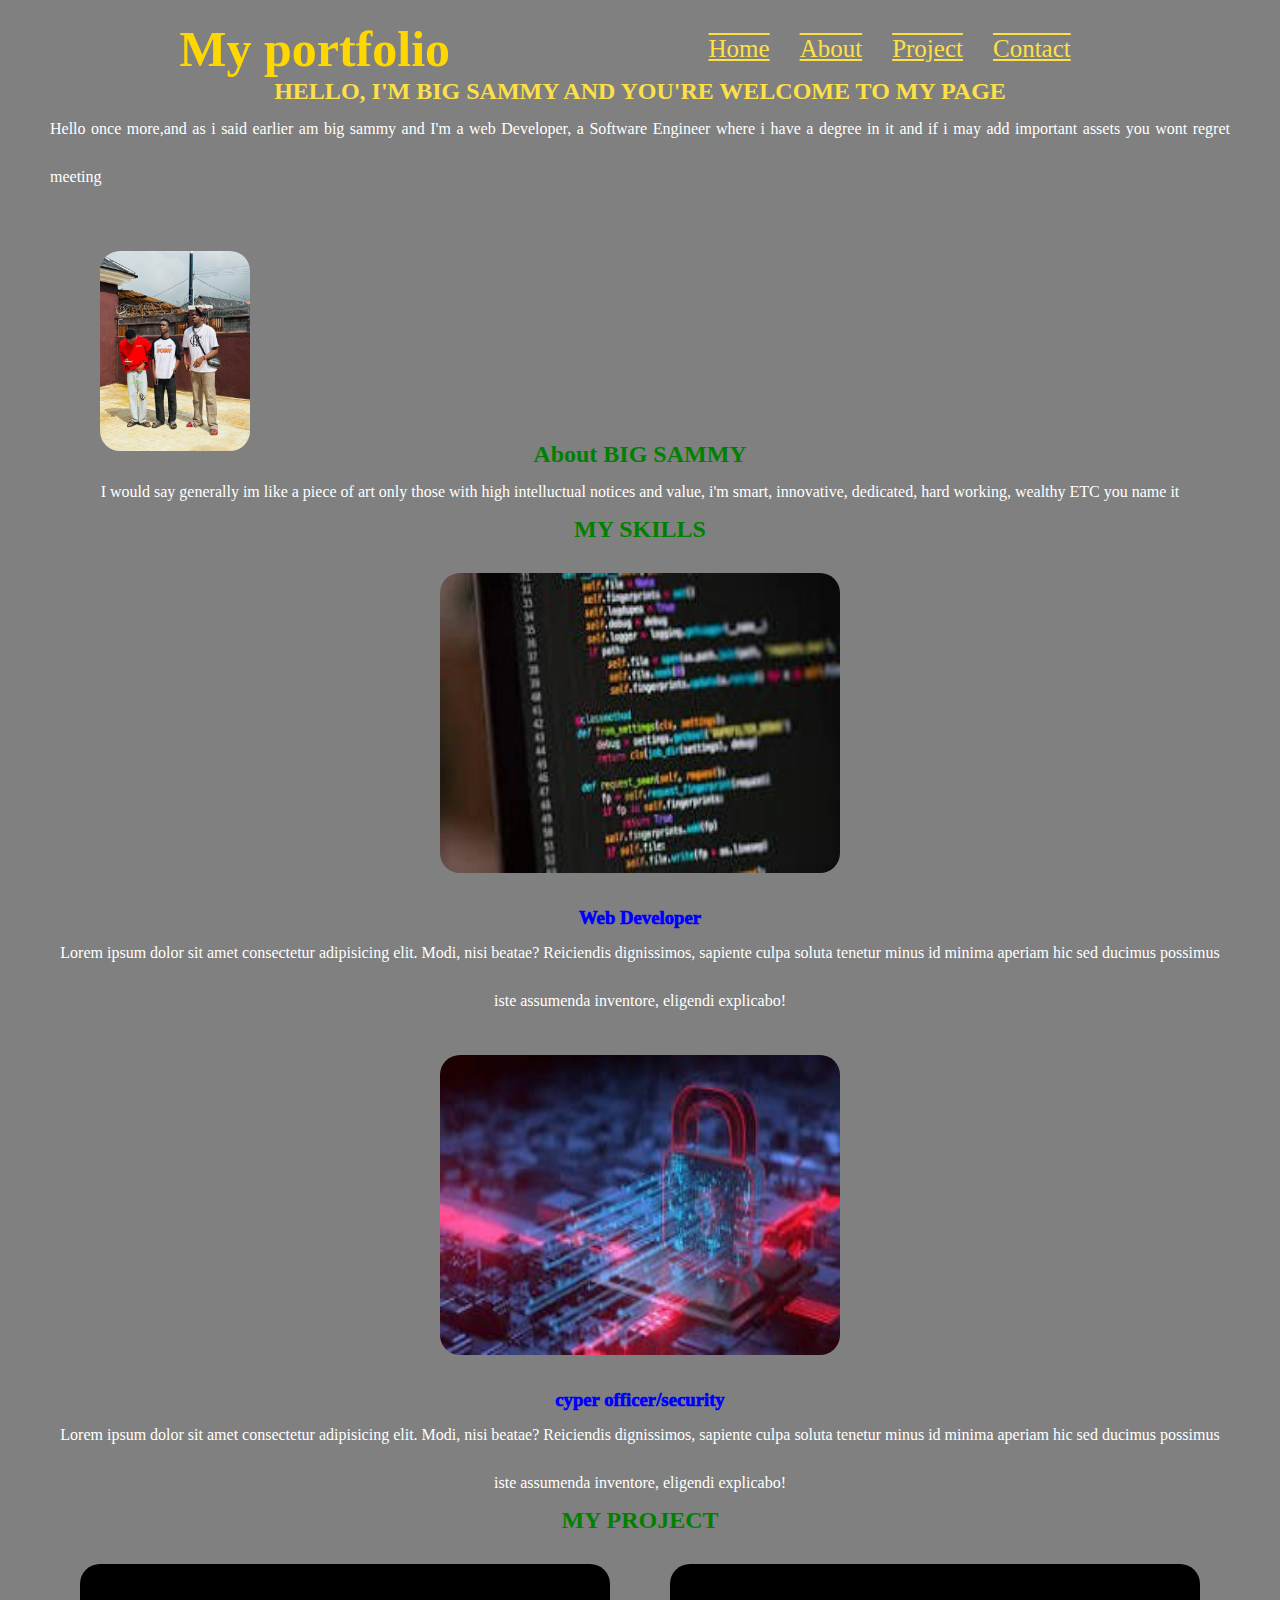
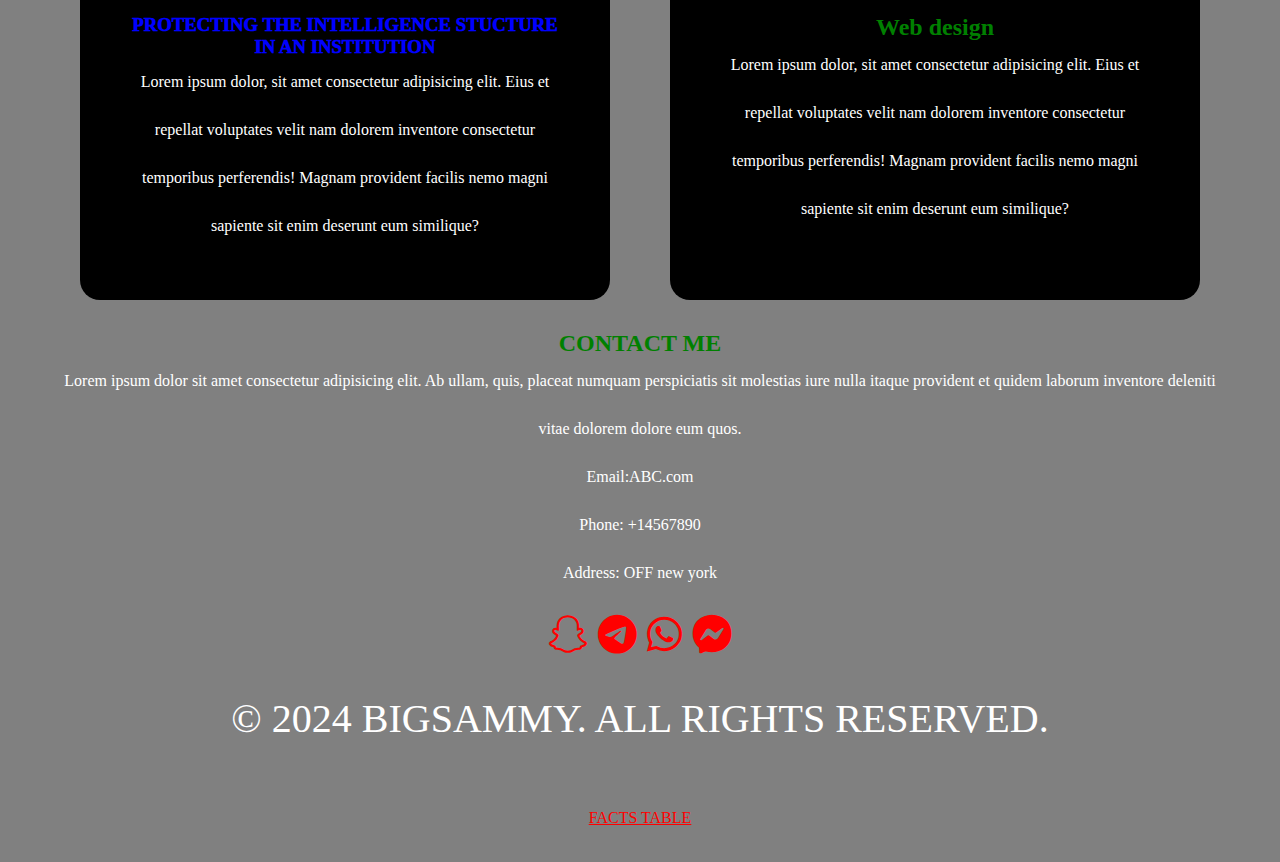
<file: index.html>
<!DOCTYPE html>
<html lang="en">

<head>
    <meta charset="UTF-8">
    <meta name="viewport" content="width=device-width, initial-scale=1.0">
    <title>MY PORTFOLIO</title>
    <link rel="stylesheet" href="style.css">
    <link rel="stylesheet" href="https://cdnjs.cloudflare.com/ajax/libs/font-awesome/6.6.0/css/all.min.css">
</head>

<body>
    <header>
        <h1 id="logo">My portfolio</h1>
        <nav>
            <ul>
                <li><a href="#Home">Home</a></li>
                <li><a href="#About">About</a></li>
                <li><a href="#Project">Project</a></li>
                <li><a href="#Contact">Contact</a></li>
            </ul>

        </nav>
    </header>

    <main>
        <section id="Home">
            <h2>HELLO, I'M BIG SAMMY AND YOU'RE WELCOME TO MY PAGE</h2>
            <p>Hello once more,and as i said earlier am big sammy and I'm a web Developer, a Software Engineer where i have a degree in it and if i may add important assets you wont regret meeting</p>
            <div class="image">
                <img src="SAMUEL.jpg">
            </div>
        </section>
        <section id="About">
            <h2>About <span>BIG SAMMY</span></h2>
            <p>I would say generally im like a piece of art only those with high intelluctual notices and value, i'm smart, innovative, dedicated, hard working, wealthy ETC you name it</p>
            <div class="Skills">
                <h2>MY SKILLS</h2>
                <div class="skill-container">
                    <div class="skills item">
                        <img src="CODE.jpg" alt="code">
                        <h3>Web Developer</h3>
                        <p>Lorem ipsum dolor sit amet consectetur adipisicing elit. Modi, nisi beatae? Reiciendis
                            dignissimos, sapiente culpa soluta tenetur minus id minima aperiam hic sed ducimus possimus
                            iste assumenda inventore, eligendi explicabo!</p>
                    </div>

                    <div class="skills item">
                        <img src="LOCK.jpg" alt="cyber security">
                        <h3>cyper officer/security</h3>
                        <p>Lorem ipsum dolor sit amet consectetur adipisicing elit. Modi, nisi beatae? Reiciendis
                            dignissimos, sapiente culpa soluta tenetur minus id minima aperiam hic sed ducimus possimus
                            iste assumenda inventore, eligendi explicabo!</p>
                    </div>

                </div>
            </div>
        </section>
        <section id="Project">
            <h2>MY <span>PROJECT</span></h2>
            <div class="project-container">
                <div class="project-item">
                    <h3>PROTECTING THE INTELLIGENCE STUCTURE IN AN INSTITUTION</h3>
                    <p>Lorem ipsum dolor, sit amet consectetur adipisicing elit. Eius et repellat voluptates velit nam
                        dolorem inventore consectetur temporibus perferendis! Magnam provident facilis nemo magni
                        sapiente sit enim deserunt eum similique?</p>


                </div>
                <div class="project-item">
                    <h2>Web design</h2>
                    <p>Lorem ipsum dolor, sit amet consectetur adipisicing elit. Eius et repellat voluptates velit nam
                        dolorem inventore consectetur temporibus perferendis! Magnam provident facilis nemo magni
                        sapiente sit enim deserunt eum similique?</p>
                    </div>
                </div>
            </section>
            <section id="Contact">
                <h2>CONTACT ME</h2>
                <p>Lorem ipsum dolor sit amet consectetur adipisicing elit. Ab ullam, quis, placeat numquam perspiciatis sit molestias iure nulla itaque provident et quidem laborum inventore deleniti vitae dolorem dolore eum quos.</p>
                <div class="contact-info">
                    <p>Email:ABC.com</p>
                    <p>Phone: +14567890</p>
                    <p>Address: OFF new york</p>
                </div>
            </section>
        </main>
        <footer>
            <div class="socialmedia">
                <a href="#"><i class="fa-brands fa-snapchat"></i></a>
                <a href="#"><i class="fa-brands fa-telegram"></i></a>
                <a href="#"><i class="fa-brands fa-whatsapp"></i></a>
                <a href="#"><i class="fa-brands fa-facebook-messenger"></i></a>
                <p>&copy; 2024 BIGSAMMY. ALL RIGHTS RESERVED.</p>
            </div>
        </footer>
    
        <p><a href="table.html">FACTS TABLE</a></p>
    </body>
    
    </html>
</file>
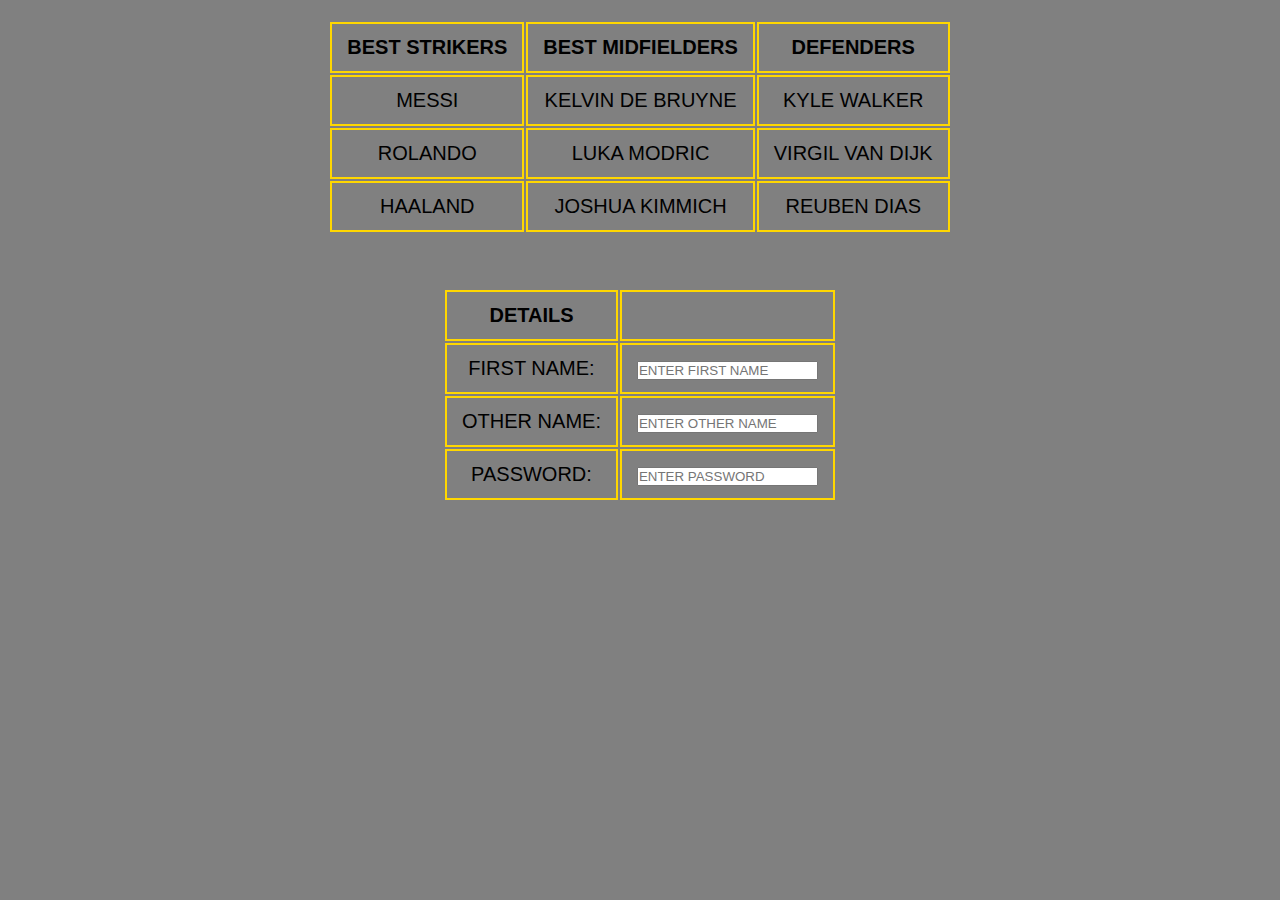
<file: table.html>
<!DOCTYPE html>
<html lang="en">
<head>
    <meta charset="UTF-8">
    <meta name="viewport" content="width=device-width, initial-scale=1.0">
    <link rel="stylesheet" href="style.css"> 
    <title>Table</title>
</head>
<body>
    <table class="Table">
        <tr>
            <th>BEST STRIKERS</th>
            <th>BEST MIDFIELDERS</th> 
            <th>DEFENDERS</th>
        </tr>
        <tbody>
            <tr>
                <td>MESSI</td>
                <td>KELVIN DE BRUYNE</td>
                <td>KYLE WALKER</td>
            </tr>
            <tr>
                <td>ROLANDO</td>
                <td>LUKA MODRIC</td>
                <td>VIRGIL VAN DIJK</td>
            </tr>
            <tr>
                <td>HAALAND</td>
                <td>JOSHUA KIMMICH</td>
                <td>REUBEN DIAS</td>
            </tr>

        </tbody>


    </table>
    <br><br><br>
    <form>
        <table class="Table">
            <tr>
                <th>DETAILS</th>
                <th></th>
            </tr>
            <tbody>
                <tr>
                    <td>FIRST NAME:</td>
                    <td><input type="text" placeholder="ENTER FIRST NAME"></td>
                </tr>
                <tr>
                    <td>OTHER NAME:</td>
                    <td><input type="text" placeholder="ENTER OTHER NAME"></td>
                </tr>
                <tr>
                    <td>PASSWORD:</td>
                    <td><input type="PASSWORD" placeholder="ENTER PASSWORD"></td>
                </tr>
            </tbody>
        </table>
    </form>
</body>
</html>
</file>
<file: style.css>
* {
    padding: 0;
    margin: 0;
}

body {
    background-color: gray;
    margin: 20px 50px;
    color: black;
    text-align: center;
}

header {
    display: flex;
    justify-content: space-around;
    align-items: center;
}

header #logo {
    font-size: 50px;
    font-weight: 900px;
    color: gold;

}

nav ul {
    display: flex;
    list-style: none;
}

nav ul li {
    margin-right: 30px;
    font-size: 25px;
    color: white;
}

nav ul li a {
    text-decoration: overline underline;
    color: #fde047;
}

#Home h2 {
    text-align: center;
    color: #fde047;
}

#Home {
    text-align: justify;

}

#About h2 {
    text-align: center;

}

#Project h2 {
    text-align: center;

}

#Contact h2 {
    text-align: center;
}

#Home .image {
    width: 200px;
    height: 200px;
    margin: 20px;
}

#Home .image img {
    width: 150px;
    height: auto;
}

img {
    border-radius: 20px;
    margin: 30px;
    height: 300px;
    width: 400px;
}

footer .socialmedia {
    display: inline-block;
    padding: 15px;
    font-size: 40px;
    font-weight: solid;
    color: #fde047;
    width: 70%;
    margin: 0 100px;
}

.Table {
    width: auto;
    border-radius: bold;
    margin: auto;
    font-size: 20px;
    font-family: Arial, sans-serif;
}

.Table th,
.Table td {
    padding: 12px 15px;
    border: 2px solid gold;
}

h2 {
    color: green;
    font-weight: 1500;
}

h3 {
    color: blue;
    font-weight: 1000;
}

p {
    color: white;
    line-height: 3;
}

a {
    color: red;
}

/*
#Home h2{color: green;
    font-weight: 1500;
}
#About h2{color: green;
    font-weight: 1500;
}
#Project .Skills h2{color: green;
    font-weight: 1500;
}
#Project h2{color: green;
    font-weight: 1500;
}
#Project .project-item h2{color: green;
    font-weight: 1500;
}
*/
#Project .project-container {
    display: flex;
    justify-content: space-between;

}

#Project .project-container .project-item {
    background-color: black;
    margin: 30px;
    padding: 50px;
    border-radius: 20px;
    width: 40%;

}
</file>
